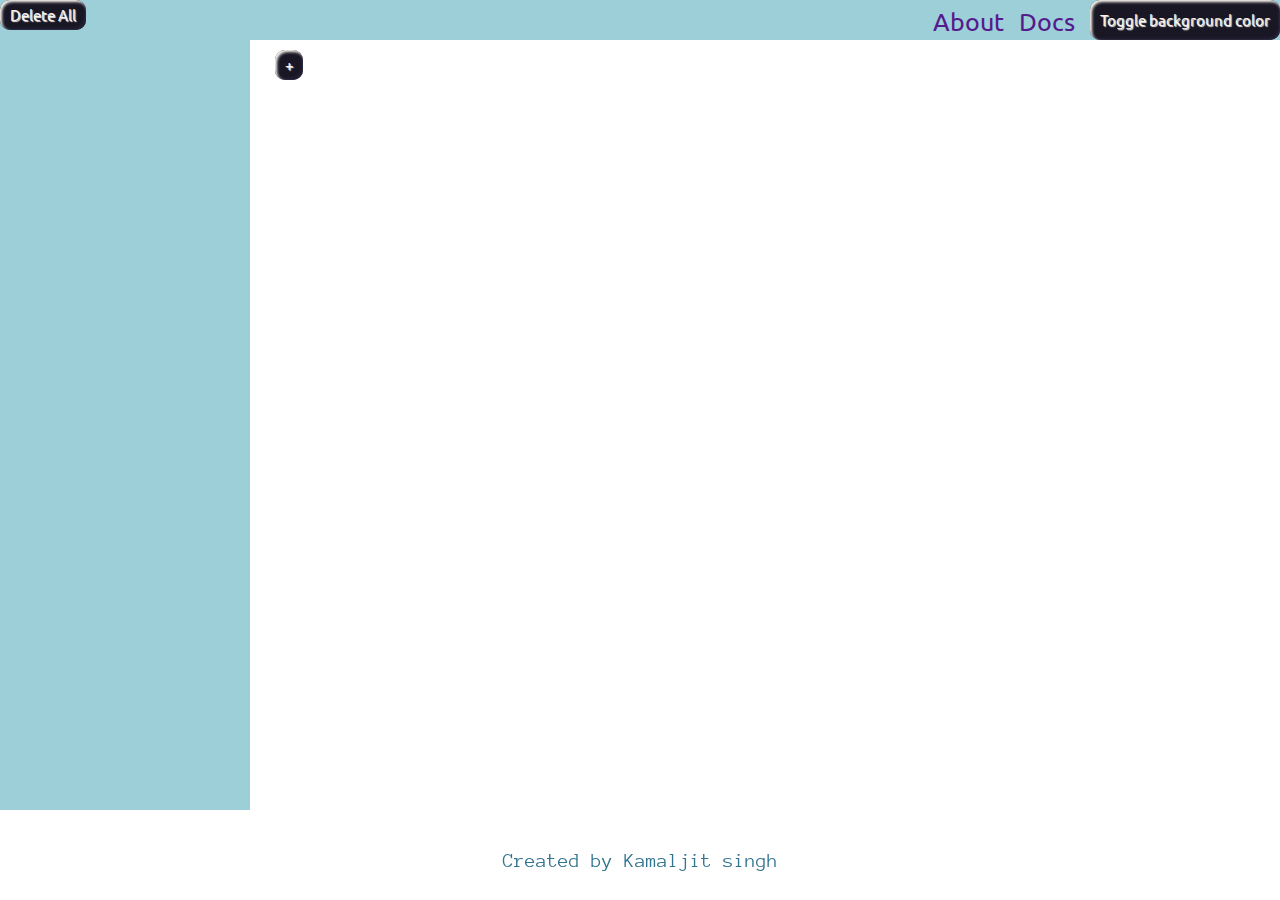
<file: index.html>
<!DOCTYPE html>
<html lang="en">
<head>
    <meta charset="UTF-8">
    <meta http-equiv="X-UA-Compatible" content="IE=edge">
    <meta name="viewport" content="width=device-width, initial-scale=1.0">
    <link rel="preconnect" href="https://fonts.gstatic.com">
    <link href="https://fonts.googleapis.com/css2?family=Anonymous+Pro&family=Ubuntu&display=swap" rel="stylesheet">
    <link rel="stylesheet" href="./CSS/style.css">
    <script defer src="./JS/app.js"></script>
    <title>Document</title>
</head>
<body>
    <div class="container">
        <nav class="header">
            <ul class="top">
                <li><a href="">About</a></li>
                <li><a href="">Docs</a></li>
                <button onclick="Dark_mode_Function()">Toggle background color</button>
            </ul>
        </nav>
        <div id="sidebar" class="side">
            <button type="button" class="btn" id= 'delete-all-btn'>
                Delete All
            </button>
            
        </div>
        <div class="main">
            <button class="main-part" onclick = "noteFunction()">+</button>
        </div>
        <footer>
            <p class="footer-text">Created by Kamaljit singh </p>
        </footer>
    </div>
    
</body>
</html>
</file>
<file: CSS/style.css>
.dark-mode{
    background-color: #191724;
    color: #eb6f92;
}

textarea {
    font-size: 20px;
    margin-top: 10px;
    border-radius: 5px;
    background-color: #e0def4;
}

* {
    margin: 0;
    padding: 0;
    font-size: 10px;
}

.container{
    display: grid;
    grid-template-rows: 4rem 1fr 0rem;
    grid-template-columns: 250px 1fr;
    grid-template-areas:  
        's h h'
        's m m'
        's f f';
    width: 100vw;
    height: 90vh;
}

.header {
    grid-area: h;
}

.top {
    display: flex;
    justify-content: end;
    background-color: #9ccfd8;
}

li{
    list-style-type: none;
    font-size: 3.5rem;
}

li a{
    font-size: 2.5rem;
    list-style-type: none;
    margin-right: 1.5rem;;
    text-decoration: none;
    /* color: #faf4ed; */
    font-family: 'Ubuntu', sans-serif;
}

.side {
    grid-area: s;
    background-color: #9ccfd8;
    overflow: auto;
}


.button {
    font-size: 2rem;
    color: #286983;
    background-color: #fffaf3;
}

.main {
    grid-area: m;
}

.main-part{
    font-size: 2rem;
    font-family: 'Anonymous Pro', monospace;
    color: #286983;
    margin: 10px 0 0 25px;
}

.main button, .side button, .top button{

    border: 0;
    line-height: 2;
    padding: 0px 10px;
    font-size: 1.5rem;
    text-align: center;
    color: #faf4ed;
    text-shadow: 1px 1px 1px ;
    border-radius: 10px;
    background-color: #191724;
    box-shadow: inset 2px 2px 3px #fffaf3,
                inset -2px -2px 3px #232136; 
    font-family: 'Ubuntu', sans-serif; 
}

footer{
    grid-area: f;
    text-align:center;
    position: fixed;
    bottom: 0;
    width: 100%; 
    height: 50px;
}

/* The footer-text color doesn't work with both light mode and dark mode
    so i am changing the color for better accessibility in light more. and 
    #6bbcba is for dark mode.*/
.footer-text{
    font-size: 2rem;
    font-family: 'Anonymous Pro', monospace;
    color: #31748f;
}

.note-item {
    margin: 40px 1rem 10px 1rem;
    /* margin-top: 20px; */
    padding: 1.5rem;
    border-radius: 5px;
    box-shadow: 0 0 7px 0 rgba(57,53,82,0.3);
}

.note-item h3 {
    margin-bottom: 1rem;
    font-size: 2.5rem;
}

.note-item p{
    padding-bottom: 0.8rem;
    font-size: 1.5rem;
}

.note-item, .note-item h3, .note-item p{
    background-color: #e0def4;
}

/* Samsung s9/s9+ screen size query.*/
 @media screen and  (max-width: 360px){ 
    .top {
        display: flex;
        justify-content: center;
    }

    li{
        font-size: 2rem;
    }

    li a{
        font-size: 2rem;
    }
    .container{
        display: grid;
        grid-template-rows: 4rem 1fr 0rem;
        grid-template-columns: 120px 1fr;
        grid-template-areas:  
            'h h h'
            'S m m'
            'f m m';
        width: 100vw;
        height: 90vh;
    }
    .side {
        grid-area: S;
        background-color: #9ccfd8;
    }

    textarea {
        width: 80%;
        margin-left: 10px;
    }

    .note-item {
        inline-size: 70px;
        overflow-wrap: break-word;
    }
    
}


.dark-mode{
    background-color: #191724;
    color: #eb6f92;
}

textarea {
    font-size: 20px;
    margin-top: 10px;
    border-radius: 5px;
    background-color: #e0def4;
}

* {
    margin: 0;
    padding: 0;
    font-size: 10px;
}

.container{
    display: grid;
    grid-template-rows: 4rem 1fr 0rem;
    grid-template-columns: 250px 1fr;
    grid-template-areas:  
        's h h'
        's m m'
        's f f';
    width: 100vw;
    height: 90vh;
}

.header {
    grid-area: h;
}

.top {
    display: flex;
    justify-content: end;
    background-color: #9ccfd8;
}

li{
    list-style-type: none;
    font-size: 3.5rem;
}

li a{
    font-size: 2.5rem;
    list-style-type: none;
    margin-right: 1.5rem;;
    text-decoration: none;
    /* color: #faf4ed; */
    font-family: 'Ubuntu', sans-serif;
}

.side {
    grid-area: s;
    background-color: #9ccfd8;
    overflow: auto;
}


.button {
    font-size: 2rem;
    color: #286983;
    background-color: #fffaf3;
}

.main {
    grid-area: m;
}

.main-part{
    font-size: 2rem;
    font-family: 'Anonymous Pro', monospace;
    color: #286983;
    margin: 10px 0 0 25px;
}

.main button, .side button, .top button{

    border: 0;
    line-height: 2;
    padding: 0px 10px;
    font-size: 1.5rem;
    text-align: center;
    color: #faf4ed;
    text-shadow: 1px 1px 1px ;
    border-radius: 10px;
    background-color: #191724;
    box-shadow: inset 2px 2px 3px #fffaf3,
                inset -2px -2px 3px #232136; 
    font-family: 'Ubuntu', sans-serif; 
}

footer{
    grid-area: f;
    text-align:center;
    position: fixed;
    bottom: 0;
    width: 100%; 
    height: 50px;
}

/* The footer-text color doesn't work with both light mode and dark mode
    so i am changing the color for better accessibility in light more. and 
    #6bbcba is for dark mode.*/
.footer-text{
    font-size: 2rem;
    font-family: 'Anonymous Pro', monospace;
    color: #31748f;
}

.note-item {
    margin: 40px 1rem 10px 1rem;
    /* margin-top: 20px; */
    padding: 1.5rem;
    border-radius: 5px;
    box-shadow: 0 0 7px 0 rgba(57,53,82,0.3);
}

.note-item h3 {
    margin-bottom: 1rem;
    font-size: 2.5rem;
}

.note-item p{
    padding-bottom: 0.8rem;
    font-size: 1.5rem;
}

.note-item, .note-item h3, .note-item p{
    background-color: #e0def4;
}

/* Samsung s9/s9+ screen size query.*/
 @media screen and  (max-width: 360px){ 
    .top {
        display: flex;
        justify-content: center;
    }

    li{
        font-size: 2rem;
    }

    li a{
        font-size: 2rem;
    }
    .container{
        display: grid;
        grid-template-rows: 4rem 1fr 0rem;
        grid-template-columns: 120px 1fr;
        grid-template-areas:  
            'h h h'
            'S m m'
            'f m m';
        width: 100vw;
        height: 90vh;
    }
    .side {
        grid-area: S;
        background-color: #9ccfd8;
    }

    textarea {
        width: 80%;
        margin-left: 10px;
    }

    .note-item {
        inline-size: 70px;
        overflow-wrap: break-word;
    }
    
}
</file>
